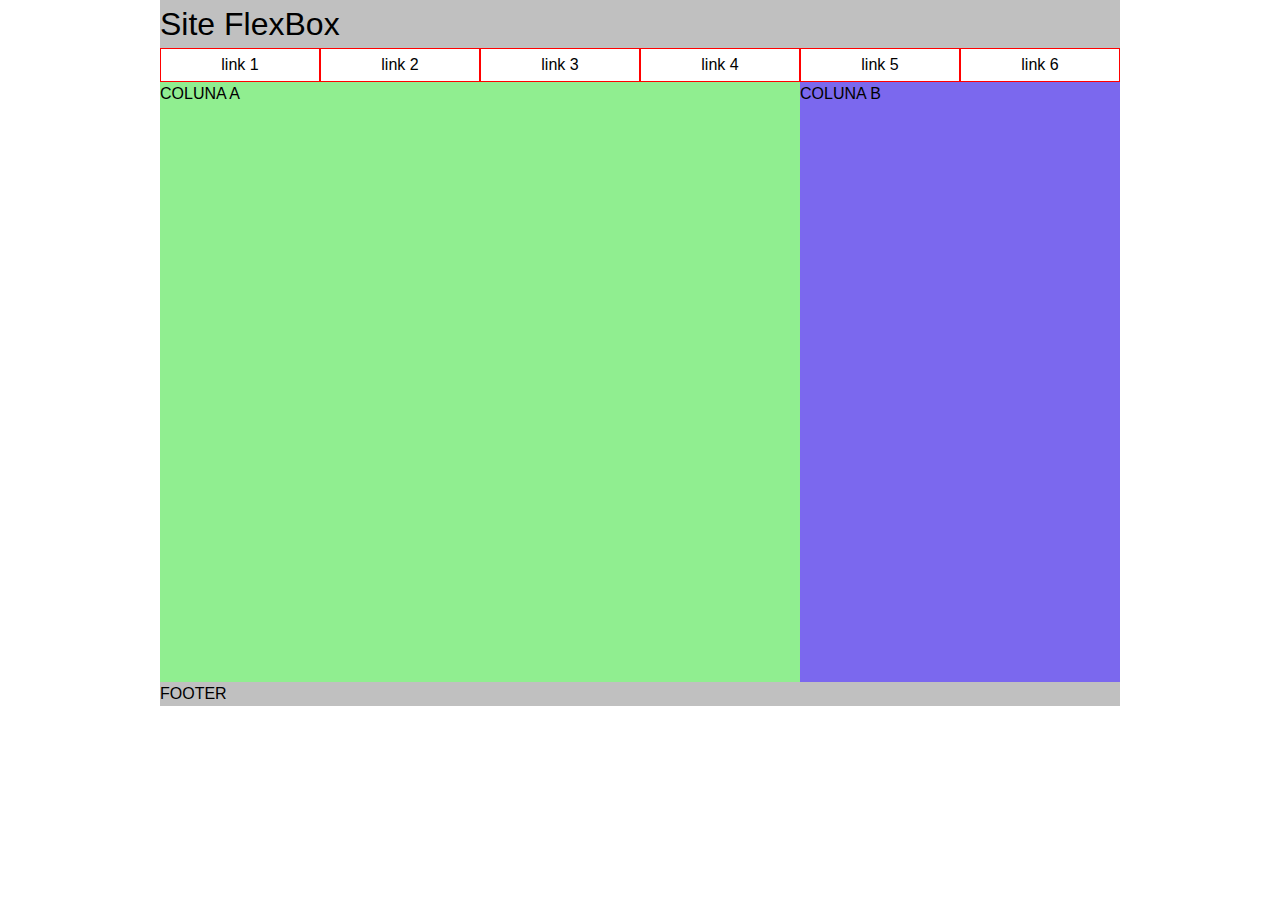
<file: index.html>
<!DOCTYPE html>
<html lang="en">
<head>
    <meta charset="UTF-8">
    <meta name="viewport" content="width=device-width, initial-scale=1.0">
    <title>Site Flexbox</title>
    <link rel="stylesheet" href="reset.css">
    <link rel="stylesheet" href="main.css">
    
</head>
<body>
    <div class="site-container">
        <header>
            <h1><a href="#">Site FlexBox</a></h1>
            <nav>
                <ul>
                    <li><a href="">link 1</a></li>
                    <li><a href="">link 2</a></li>
                    <li><a href="">link 3</a></li>
                    <li><a href="">link 4</a></li>
                    <li><a href="">link 5</a></li>
                    <li><a href="">link 6</a></li>
                </ul>
            </nav>
        </header>
        <main>
            <section>COLUNA A</section>
            <section>COLUNA B</section>
        </main>
        <footer>FOOTER</footer>
    </div>
</body>
</html>
</file>
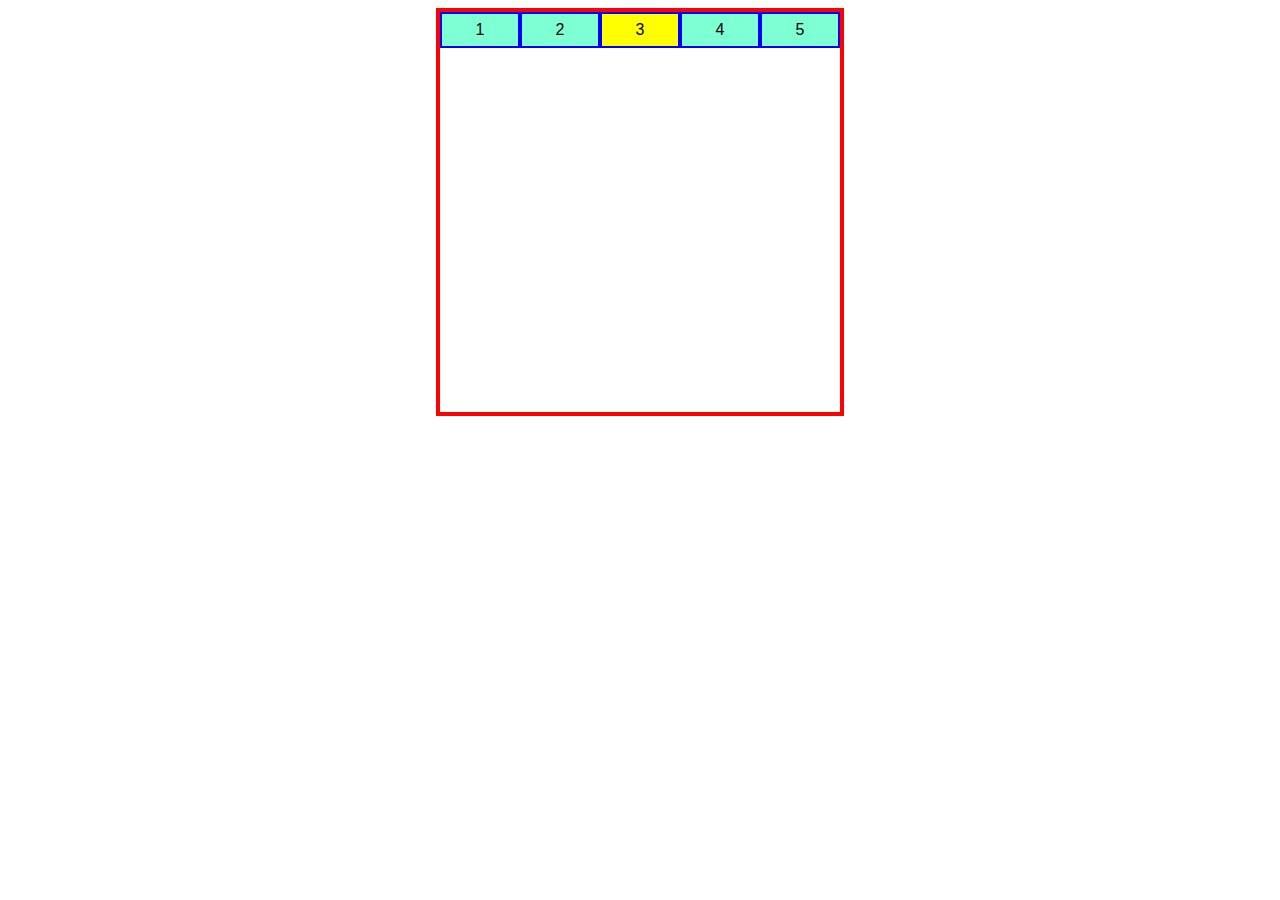
<file: lab.html>
<!DOCTYPE html>
<html lang="en">
  <head>
    <meta charset="UTF-8" />
    <meta name="viewport" content="width=device-width, initial-scale=1.0" />
    <title>Lab Flaxbox</title>
    <link rel="stylesheet" href="lab.css" />
  </head>
  <body>
    <div class="container"> <!--pai-->
      <!--.item*3>{$}-->
      <!--filhos-->
      <div class="item">1</div>
      <div class="item">2</div>
      <div class="item">3</div>
      <div class="item">4</div>
      <div class="item">5</div>
     <!-- <div class="item">6</div>
      <div class="item">7</div>
      <div class="item">8</div>
      <div class="item">9</div>
      <div class="item">10</div>-->
    </div>
  </body>
</html>
</file>
<file: main.css>
body{
    font: 100%/1.5 arial, verdana, tahoma;
}

.site-container{
   /* border:4px solid red;*/
   width: 100%;
   max-width: 960px;
    margin: auto;
}

header, footer{
    background-color: silver;
}
main{
    background-color: pink;
}
header h1{
    font-size: 2em;
}
header ul{
    /*border: 4px solid black;*/
    display: flex;
    flex-direction: column;
}
header li{
    border: 1px solid red;
    background-color: white;
    text-align: center;
    line-height: 2;
    text-decoration: none;
    color: black;
}

header a {
    text-decoration: inherit;
    color: inherit;
  }

main{
    min-height: 600px;
    display: flex;
    flex-direction: column;
}
main section {
  min-height: inherit;
}
main section:nth-child(1){
    background-color: orange;
}
main section:nth-child(2){
    background-color: lightblue;
}

/*
.site-container > *{
    border:2px solid blueviolet
}*/

@media screen and (min-width: 768px) {
    header ul {
      flex-direction: row;
    }
  
    header ul li {
      flex-grow: 1;
    }
  
    main {
      flex-direction: row;
    }
  
    main section:nth-child(1) {
      flex-grow: 1;
    }
  
    main section:nth-child(2) {
      flex-basis: 128px;
    }
  }
  
  @media screen and (min-width: 1024px) {
    main section:nth-child(1) {
      background-color: lightgreen;
      flex-grow: 1;
    }
  
    main section:nth-child(2) {
      background-color: mediumslateblue;
      /* flex-grow: 1; */
      flex-basis: 320px;
    }
  }
</file>
<file: lab.css>
body {
    font: 100%/2 arial;
}

.container{
    /*overflow: auto;  auto faz barra de rolagem // overflow: hidden some com o que ultrapassar a caixa*/
    border: 4px solid red;
     /* display controla como o elemento eh exibido na tela 2 tipos block e */
     margin: auto;
     width: 400px;
     height: 400px;
     display: flex; /* esse eh para container propriedade pai passa para os fihos*/
     /* flex-direction: row; direção --- column uma 1 unica coluna! row eles ficam em uma unica linha ...controla eixos...controla a disposicação se elem linha ou coluna*/
    /* flex-wrap: wrap;  wrap - quebra de linha se nao cabe vai pra proxima linha*/
     /*flex-flow: <flex direction > <flex - wrap>;*/
     flex-flow: row nowrap; /* wrap-reverse ele muda o sentido do eixo*/
     /*justify-content: space-between;  main acess eixo principal //flex-start eh o começo // lembra text align, mas nesse leva os filhos */
     justify-content: left;
     align-items: baseline; /* center no meio do container strech estica da ALTURA controla eixo vertical do container centraliza na altura*/

}

.item {
    border: 2px solid blue;
    background-color: aquamarine;
    /*display: inline; por padrao ele ja tem uma renderização */
   /* padding: 1.5em;*/
   text-align: center;
   /*  flex-grow: 1; distribui os espaços proporcionalmente entre os itens */
   /* flex-shrink: 0; encolhe ele eh o contrario do flex-grow ele com o 0 zero ele passa da linha se sobra espaço*/
    /*flex-basis: 100px;
    flex: <flex-grow> <flex-shrink> <flex-basis>; */
   flex: 1 1 100px;
}

 .item:nth-child(3) /*especifica este item */{
    background-color: yellow;
    order: 0;
/*todos os quadrados sao zero qdo coloco -1 ele vai para o canto esquerdo -1 0 1 */
    align-self: flex-start; /*controlou de forma individual*/
   /* flex-grow: 4; aumenta soh esse item*/
}
/*.item:nth-child(5) especifica este item {
    background-color: darkgoldenrod;
    font-size: 4em;

} */
</file>
